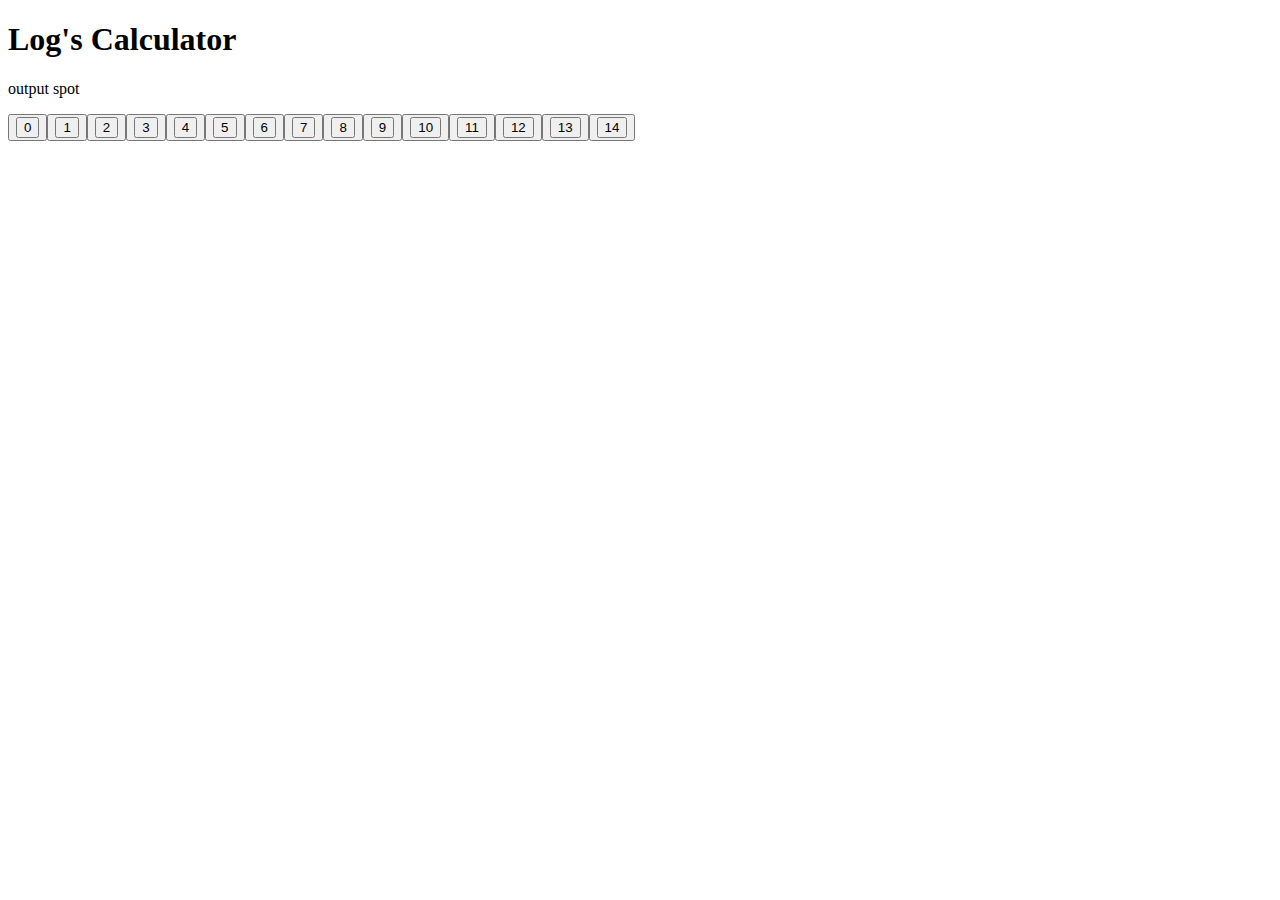
<file: odin/calculator/index.html>
<!DOCTYPE html>
<html lang="en">
<head>
    <meta charset="UTF-8">
    <meta http-equiv="X-UA-Compatible" content="IE=edge">
    <meta name="viewport" content="width=device-width, initial-scale=1.0">
    <title>Document</title>
    <link rel="stylesheet" href="style.css">
    <!-- the defer keyword allows for the html to go first the the js -->
    <script src="javascript.js" defer></script>
</head>
<body>
    <h1>Log's Calculator</h1>
    <div id="overall-calculator-container">
        <div id="output-container">
            <p id="output">output spot</p>
        </div>
        <div id="calculator-buttons-container"></div>
    </div>
</body>
</html>
</file>
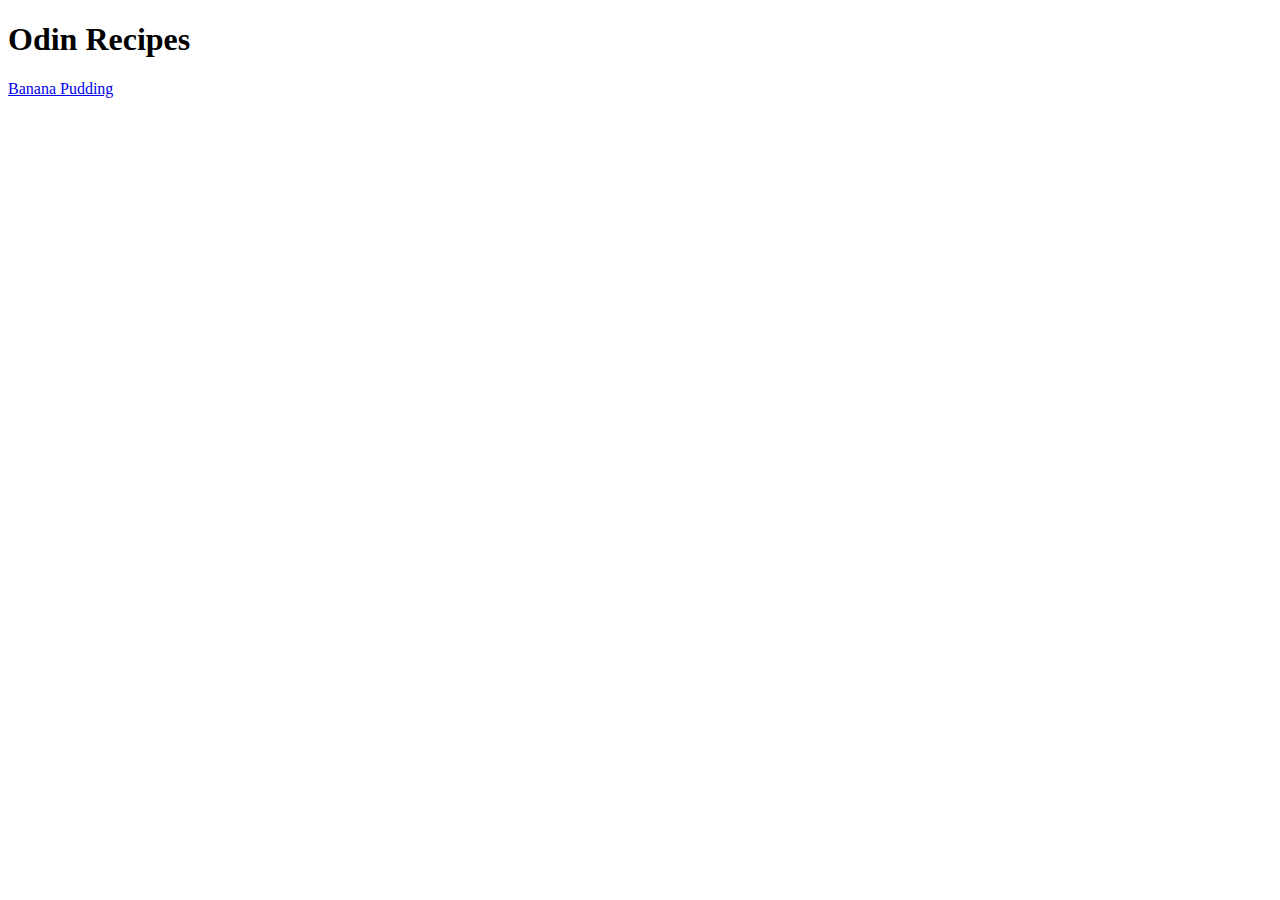
<file: odin/recipes-project/index.html>
<!DOCTYPE html>
<html lang="en">
<head>
    <meta charset="UTF-8">
    <meta http-equiv="X-UA-Compatible" content="IE=edge">
    <meta name="viewport" content="width=device-width, initial-scale=1.0">
    <title>Log's Recipes</title>
</head>
<body>
    <h1>Odin Recipes</h1>
    <a href="recipes/banana-pudding.html">Banana Pudding</a>
</body>
</html>
</file>
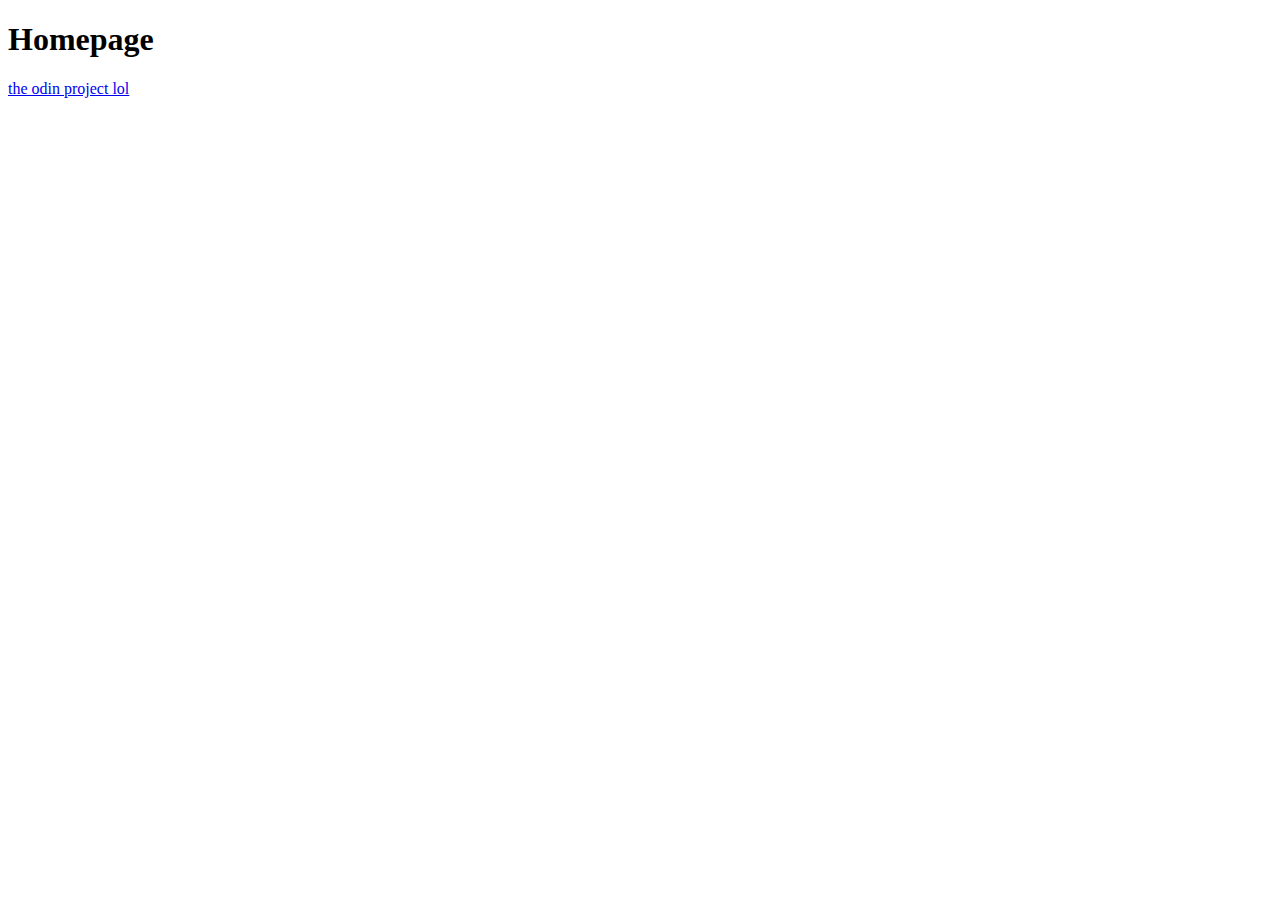
<file: odin/start/index.html>
<!DOCTYPE html>
<html lang="en">
<head>
    <meta charset="UTF-8">
    <meta http-equiv="X-UA-Compatible" content="IE=edge">
    <meta name="viewport" content="width=device-width, initial-scale=1.0">
    <title>Document</title>
</head>
<body>
    <h1>Homepage</h1>
    <a href="https://www.theodinproject.com/about">the odin project lol</a>
</body>
</html>
</file>
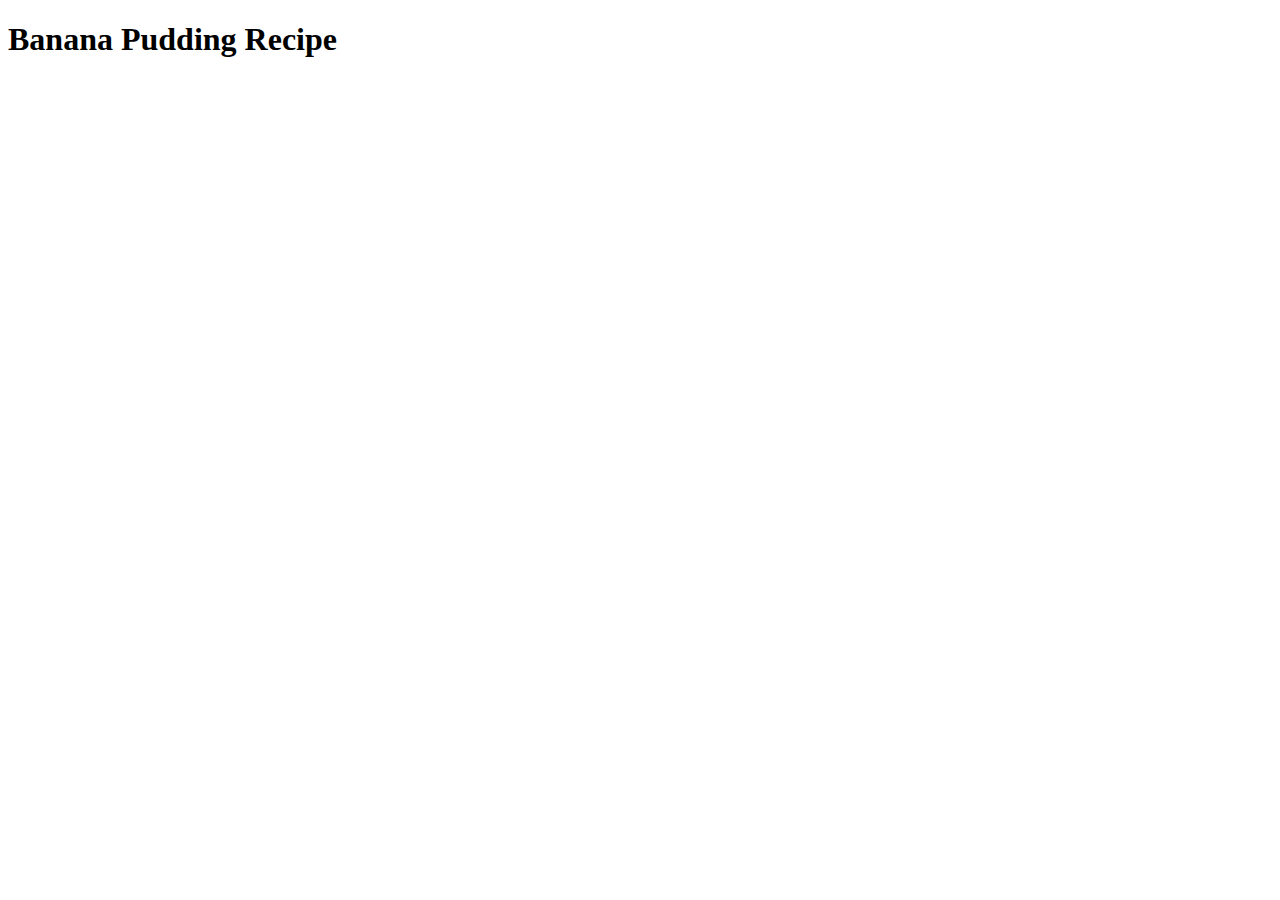
<file: odin/recipes-project/recipes/banana-pudding.html>
<!DOCTYPE html>
<html lang="en">
<head>
    <meta charset="UTF-8">
    <meta http-equiv="X-UA-Compatible" content="IE=edge">
    <meta name="viewport" content="width=device-width, initial-scale=1.0">
    <title>Document</title>
</head>
<body>
    <h1>Banana Pudding Recipe</h1>
</body>
</html>
</file>
<file: odin/calculator/style.css>
.calculator-buttons-container {
    display:flex;
    flex-direction:row;
    flex-wrap:wrap;
    align-content:space-between;
    justify-content:center;
    width:150px;
}
</file>
